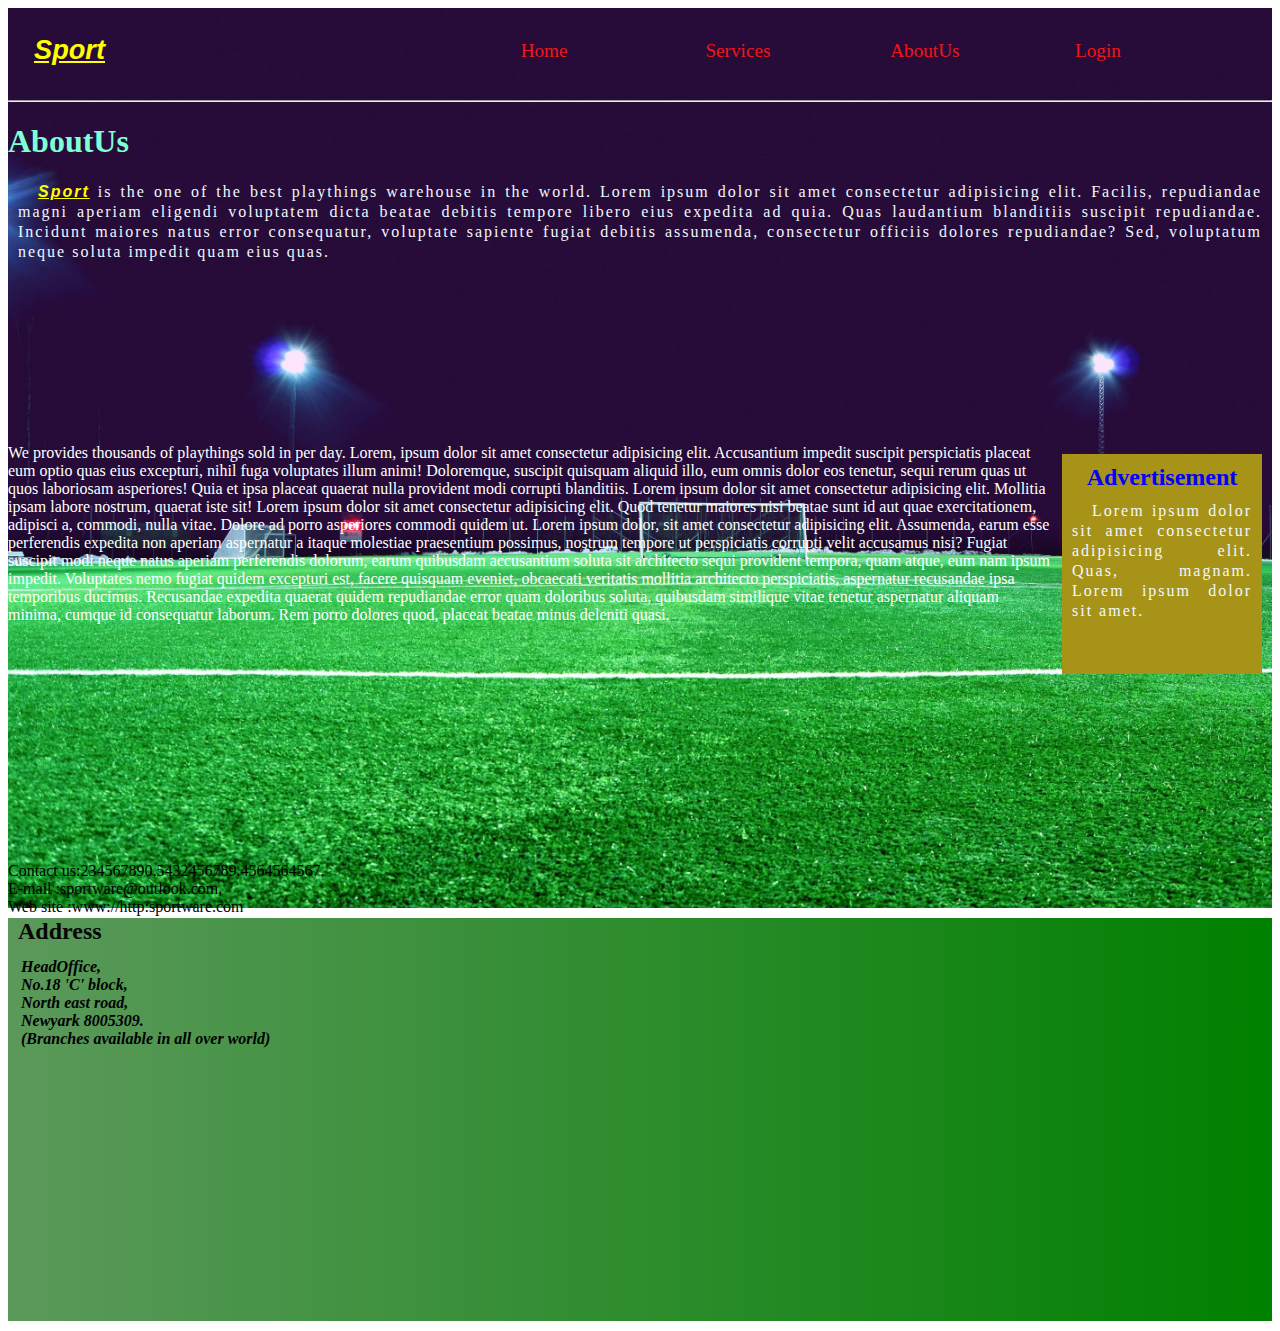
<file: aboutus.html>
<!DOCTYPE html>
<html lang="en">
<head>
    <meta charset="UTF-8">
    <meta http-equiv="X-UA-Compatible" content="IE=edge">
    <meta name="viewport" content="width=device-width, initial-scale=1.0">
    <link rel="stylesheet" href="style.css">
    <link rel="stylesheet" href="https://cdnjs.cloudflare.com/ajax/libs/font-awesome/6.4.0/css/all.min.css">
    <link rel="icon" href="sport.ico">
    <title>Sport-about</title>
</head>
<body>
    <div class="landing-page">

        <header>
            <div class="sport">
            <a href="index.html" id="logo">Sport</a>
        </div>
            <nav>
                <a href="index.html">Home</a>
                <a href="service.html">Services</a>
                <a href="aboutus.html">AboutUs</a>
                <a href="login.html">Login</a>
            </nav>
        </header>
        <hr>
        <div class="about">
            <h1 id="head1">AboutUs</h1>
            <p id="para1"><span>Sport</span> is the one of the best playthings warehouse in the world. Lorem ipsum dolor sit amet consectetur adipisicing elit. Facilis, repudiandae magni aperiam eligendi voluptatem dicta beatae debitis tempore libero eius expedita ad quia. Quas laudantium blanditiis suscipit repudiandae. Incidunt maiores natus error consequatur, voluptate sapiente fugiat debitis assumenda, consectetur officiis dolores repudiandae? Sed, voluptatum neque soluta impedit quam eius quas.</p>
           
            
            
            
            
            
            
            
            <br>
            <br><br><br><br><br><br><br><br>
            <div class="float-para">
            <p class="float-p">
                <div class="float-image">
                <h2>Advertisement</h2> 
                <p>Lorem ipsum dolor sit amet consectetur adipisicing elit. Quas, magnam. Lorem ipsum dolor sit amet.</p>
            </div>
            
            We provides thousands of playthings sold in per day. Lorem, ipsum dolor sit amet consectetur adipisicing elit. Accusantium impedit suscipit perspiciatis placeat eum optio quas eius excepturi, nihil fuga voluptates illum animi! Doloremque, suscipit quisquam aliquid illo, eum omnis dolor eos tenetur, sequi rerum quas ut quos laboriosam asperiores! Quia et ipsa placeat quaerat nulla provident modi corrupti blanditiis. Lorem ipsum dolor sit amet consectetur adipisicing elit. Mollitia ipsam labore nostrum, quaerat iste sit! Lorem ipsum dolor sit amet consectetur adipisicing elit. Quod tenetur maiores nisi beatae sunt id aut quae exercitationem, adipisci a, commodi, nulla vitae. Dolore ad porro asperiores commodi quidem ut. Lorem ipsum dolor, sit amet consectetur adipisicing elit. Assumenda, earum esse perferendis expedita non aperiam aspernatur a itaque molestiae praesentium possimus, nostrum tempore ut perspiciatis corrupti velit accusamus nisi? Fugiat suscipit modi neque natus aperiam perferendis dolorum, earum quibusdam accusantium soluta sit architecto sequi provident tempora, quam atque, eum nam ipsum impedit. Voluptates nemo fugiat quidem excepturi est, facere quisquam eveniet, obcaecati veritatis mollitia architecto perspiciatis, aspernatur recusandae ipsa temporibus ducimus. Recusandae expedita quaerat quidem repudiandae error quam doloribus soluta, quibusdam similique vitae tenetur aspernatur aliquam minima, cumque id consequatur laborum. Rem porro dolores quod, placeat beatae minus deleniti quasi.</p>
    </div>
        </div>
        
        
        <br><br><br><br><br><br><br><br><br>
        
        
        
        
        
        
        
        
        
        
        
        
        
        
        
        
        
        
        
        
        
        <br> <br>
Contact us:234567890,5432456789,4564564567. <br>
E-mail    :sportware@outlook.com, <br>
Web site  :www://http:sportware.com
</address>
        </div><div class="contactus">
            <h2 id="h2-address">Address</h2>
            <address>HeadOffice,<br>
            No.18 'C' block,<br>
        North east road,<br>
    Newyark 8005309.<br>
(Branches available  in all over world)
    </div>
</body>
</html>
</file>
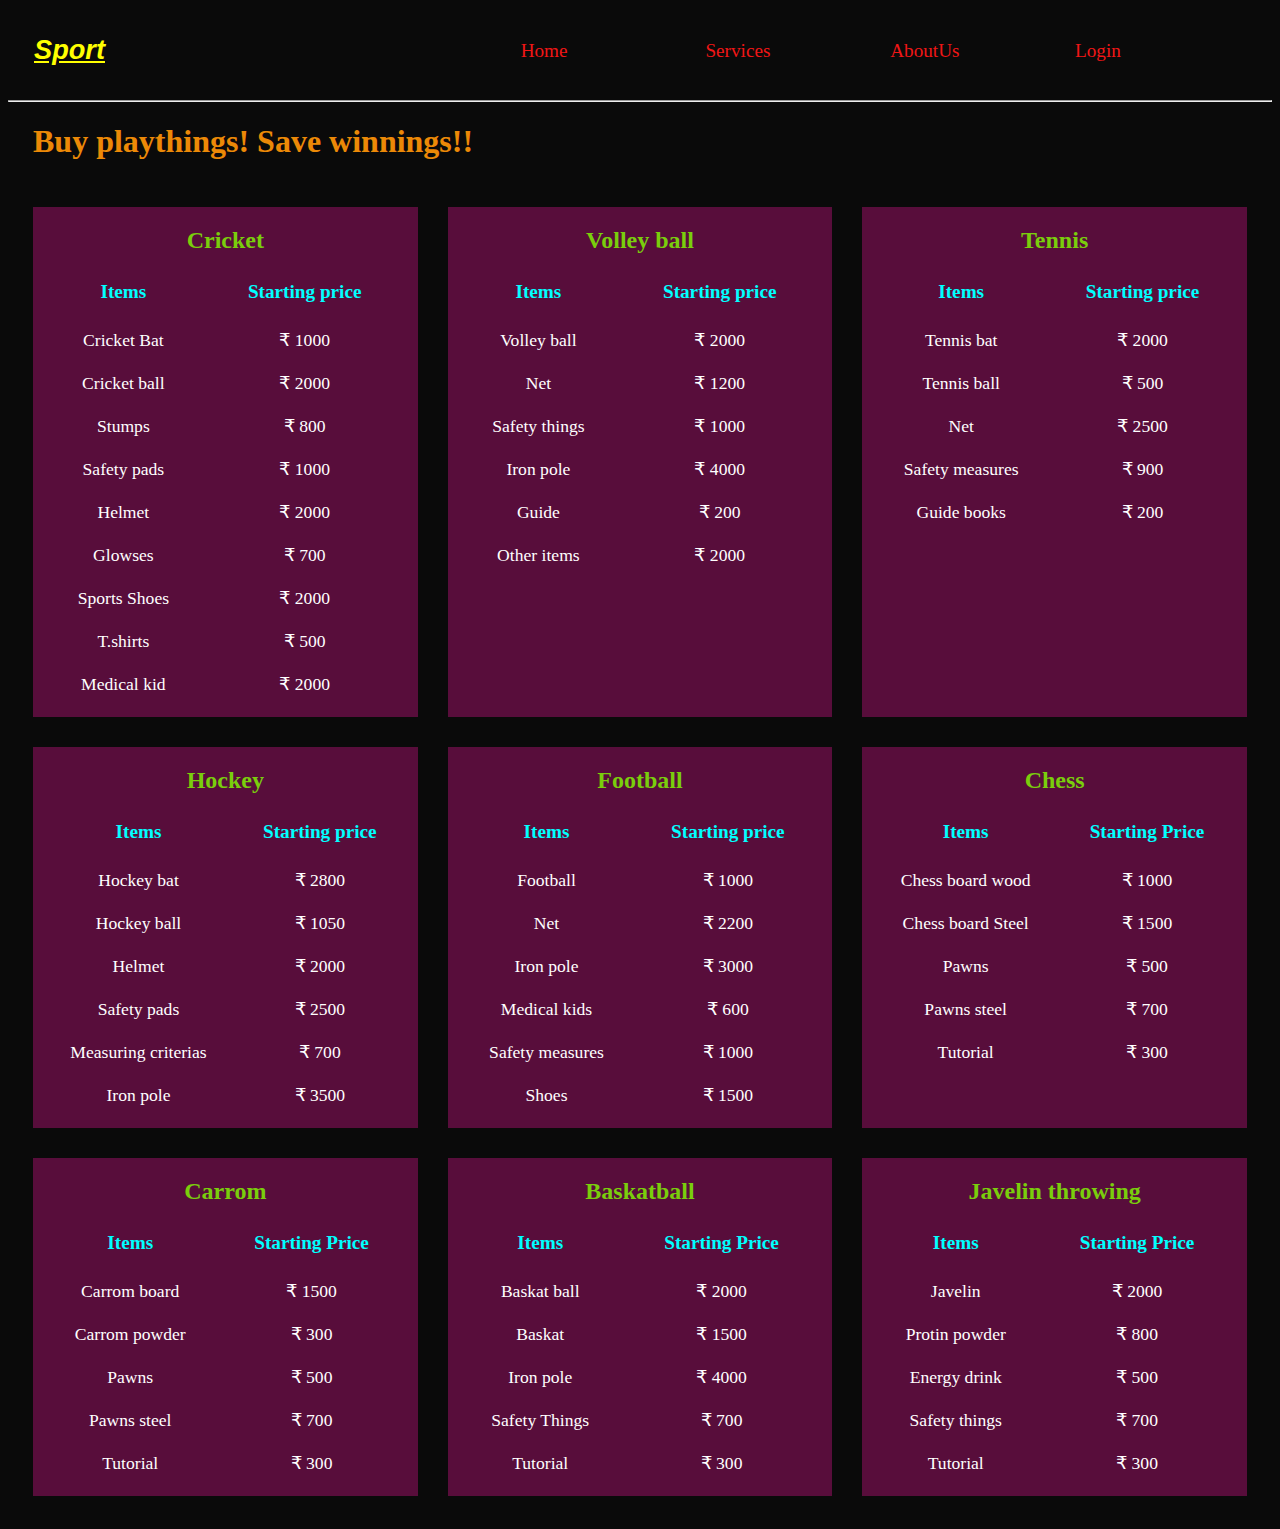
<file: items.html>
<!DOCTYPE html>
<html lang="en">
<head>
    <meta charset="UTF-8">
    <meta http-equiv="X-UA-Compatible" content="IE=edge">
    <meta name="viewport" content="width=device-width, initial-scale=1.0">
    <link rel="stylesheet" href="style.css">
    <link rel="stylesheet" href="https://cdnjs.cloudflare.com/ajax/libs/font-awesome/6.4.0/css/all.min.css">
    <link rel="icon" href="sport.ico">
    <title>Sport-Items</title>
</head>
<body class="items-bg">
    <div>

        <header>
            <div class="sport">
            <a href="index.html" id="logo">Sport</a>
        </div>
            <nav>
                <a href="index.html">Home</a>
                <a href="service.html">Services</a>
                <a href="aboutus.html">AboutUs</a>
                <a href="login.html">Login</a>
            </nav>
        </header>
    <!-- <div class="sport">
        <a href="index.html" id="logo"><i class="fa-regular fa-volleyball"></i>Sport</a>
    
<ul class="navbar">
    <li><a href="index.html">Home</a></li>
    <li> <a href="service.html">Services</a></li>
    <li><a href="aboutus.html">AboutUs</a></li>
    <li><a href="login.html">Login</a></li>
</ul>
</div> -->
<hr>
<h1 id="items-h1">Buy playthings! Save winnings!!</h1>
    <div class="items">
        <div class="cricket">
        <h2>Cricket</h2>
        <table>
            <thead>
        <tr>
            <th>Items</th>
            <th>Starting price</th>
        </tr>
    </thead>
    <tbody>
        <tr>
            <td> Cricket Bat</td>
            <td>&#8377 1000</td>
        </tr>
        <tr>
            <td>Cricket ball</td>
            <td>&#8377 2000</td>
        </tr>
        <tr>
            <td>Stumps</td>
            <td>&#8377 800</td>
        </tr>
        <tr>
            <td>Safety pads</td>
            <td>&#8377 1000</td>
        </tr>
        <tr>
            <td>Helmet</td>
            <td>&#8377 2000</td>
        </tr>
        <tr>
            <td>Glowses</td>
            <td>&#8377 700</td>
        </tr>
        <tr>
            <td>Sports Shoes</td>
            <td>&#8377 2000</td>
        </tr>
        <tr>
            <td>T.shirts</td>
            <td>&#8377 500</td>
        </tr>
        <tr>
            <td>Medical kid</td>
            <td>&#8377 2000</td>
        </tr>
    </tbody>
        </table>
    </div>
    <div class="volley">
        <h2>Volley ball</h2>
        <table >
            <thead>
                <tr>
                    <th>Items</th>
                    <th>Starting price</th>
                </tr>
            </thead>
                <tbody>
                    <tr>
                        <td>Volley ball</td>
                        <td>&#8377 2000</td>
                    </tr>
                    <tr>
                        <td>Net</td>
                        <td>&#8377 1200</td>
                    </tr>
                    <tr>
                        <td>Safety things</td>
                        <td>&#8377 1000</td>
                    </tr>
                    <tr>
                        <td> Iron pole</td>
                        <td>&#8377 4000</td>
                    </tr>
                    <tr>
                        <td>Guide</td>
                        <td>&#8377 200</td>
                    </tr>
                    <tr>
                        <td>Other items</td>
                        <td>&#8377 2000</td>
                    </tr>
                </tbody>
        </table>
    </div>
    <div class="tennis">
        <h2>Tennis</h2>
        <table >
            <thead>
                <tr>
                    <th>Items</th>
                    <th>Starting price</th>
                </tr>
            </thead>
            <tbody>
                <tr>
                    <td>Tennis bat</td>
                    <td>&#8377 2000</td>
                </tr>
                <tr>
                    <td>Tennis ball</td>
                    <td>&#8377 500</td>
                </tr>
                <tr>
                    <td>Net</td>
                    <td>&#8377 2500</td>
                </tr>
                <tr>
                    <td>Safety measures</td>
                    <td>&#8377 900</td>
                </tr>
                <tr>
                    <td>Guide books</td>
                    <td>&#8377 200</td>
                </tr>
            </tbody>
        </table>
    </div>
        <div class="hockey">
        <h2>Hockey</h2>
        <table >
        <thead>
            <tr>
                <th>Items</th>
                <th>Starting price</th>
            </tr>
        </thead>
        <tbody>
            <tr>
                <td>Hockey bat</td>
                <td>&#8377 2800</td>
            </tr>
            <tr>
                <td>Hockey ball</td>
                <td>&#8377 1050</td>
            </tr>
            <tr>
                <td>Helmet</td>
                <td>&#8377 2000</td>
            </tr>
            <tr>
                <td>Safety pads</td>
                <td>&#8377 2500</td>
            </tr>
            <tr>
                <td>Measuring criterias</td>
                <td>&#8377 700</td>
            </tr>
            <tr>
                <td>Iron pole</td>
                <td>&#8377 3500</td>
            </tr>
        </tbody>
    </table>
</div>
<div class="football">
        <h2>Football</h2>
        <table >
            <thead>
                <tr>
                    <th>Items</th>
                    <th>Starting price</th>
                </tr>
            </thead>
            <tbody>
                <tr>
                    <td>Football</td>
                    <td>&#8377 1000</td>
                </tr>
                <tr>
                    <td>Net</td>
                    <td>&#8377 2200</td>
                </tr>
                <tr>
                    <td>Iron pole</td>
                    <td>&#8377 3000</td>
                </tr>
                <tr>
                    <td>Medical kids</td>
                    <td>&#8377 600</td>
                </tr>
                <tr>
                    <td>Safety measures</td>
                    <td>&#8377 1000</td>
                </tr>
                <tr>
                    <td>Shoes</td>
                    <td>&#8377 1500</td>
                </tr>
            </tbody>
        </table>
    </div>
    <div class="chess">
        <h2>Chess</h2>
        <table>
            <thead>
                <tr>
                    <th>Items</th>
                    <th>Starting Price</th>
                </tr>
            </thead>
            <tbody>
                <tr>
                    <td>Chess board wood</td>
                    <td>&#8377 1000</td>
                </tr>
                <tr>
                    <td>Chess board Steel</td>
                    <td>&#8377 1500</td>
                </tr>
                <tr>
                    <td>Pawns</td>
                    <td>&#8377 500</td>
                </tr>
                <tr>
                    <td>Pawns steel</td>
                    <td>&#8377 700</td>
                </tr>
                <tr>
                    <td>Tutorial</td>
                    <td>&#8377 300</td>
                </tr>
            </tbody>
        </table>
    </div>
    <div class="carrom">
        <h2>Carrom</h2>
        <table>
            <thead>
                <tr>
                    <th>Items</th>
                    <th>Starting Price</th>
                </tr>
            </thead>
            <tbody>
                <tr>
                    <td>Carrom board</td>
                    <td>&#8377 1500</td>
                </tr>
                <tr>
                    <td>Carrom powder</td>
                    <td>&#8377 300</td>
                </tr>
                <tr>
                    <td>Pawns</td>
                    <td>&#8377 500</td>
                </tr>
                <tr>
                    <td>Pawns steel</td>
                    <td>&#8377 700</td>
                </tr>
                <tr>
                    <td>Tutorial</td>
                    <td>&#8377 300</td>
                </tr>
            </tbody>
        </table>
    </div>
    <div class="Baskatball">
        <h2>Baskatball</h2>
        <table>
            <thead>
                <tr>
                    <th>Items</th>
                    <th>Starting Price</th>
                </tr>
            </thead>
            <tbody>
                <tr>
                    <td>Baskat ball</td>
                    <td>&#8377 2000</td>
                </tr>
                <tr>
                    <td>Baskat</td>
                    <td>&#8377 1500</td>
                </tr>
                <tr>
                    <td>Iron pole</td>
                    <td>&#8377 4000</td>
                </tr>
                <tr>
                    <td>Safety Things</td>
                    <td>&#8377 700</td>
                </tr>
                <tr>
                    <td>Tutorial</td>
                    <td>&#8377 300</td>
                </tr>
            </tbody>
        </table>
    </div>
    <div class="javelin">
        <h2>Javelin throwing</h2>
        <table>
            <thead>
                <tr>
                    <th>Items</th>
                    <th>Starting Price</th>
                </tr>
            </thead>
            <tbody>
                <tr>
                    <td>Javelin</td>
                    <td>&#8377 2000</td>
                </tr>
                <tr>
                    <td>Protin powder</td>
                    <td>&#8377 800</td>
                </tr>
                <tr>
                    <td>Energy drink</td>
                    <td>&#8377 500</td>
                </tr>
                <tr>
                    <td>Safety things</td>
                    <td>&#8377 700</td>
                </tr>
                <tr>
                    <td>Tutorial</td>
                    <td>&#8377 300</td>
                </tr>
            </tbody>
        </table>
    </div>
    </div>
</body>
</html>
</file>
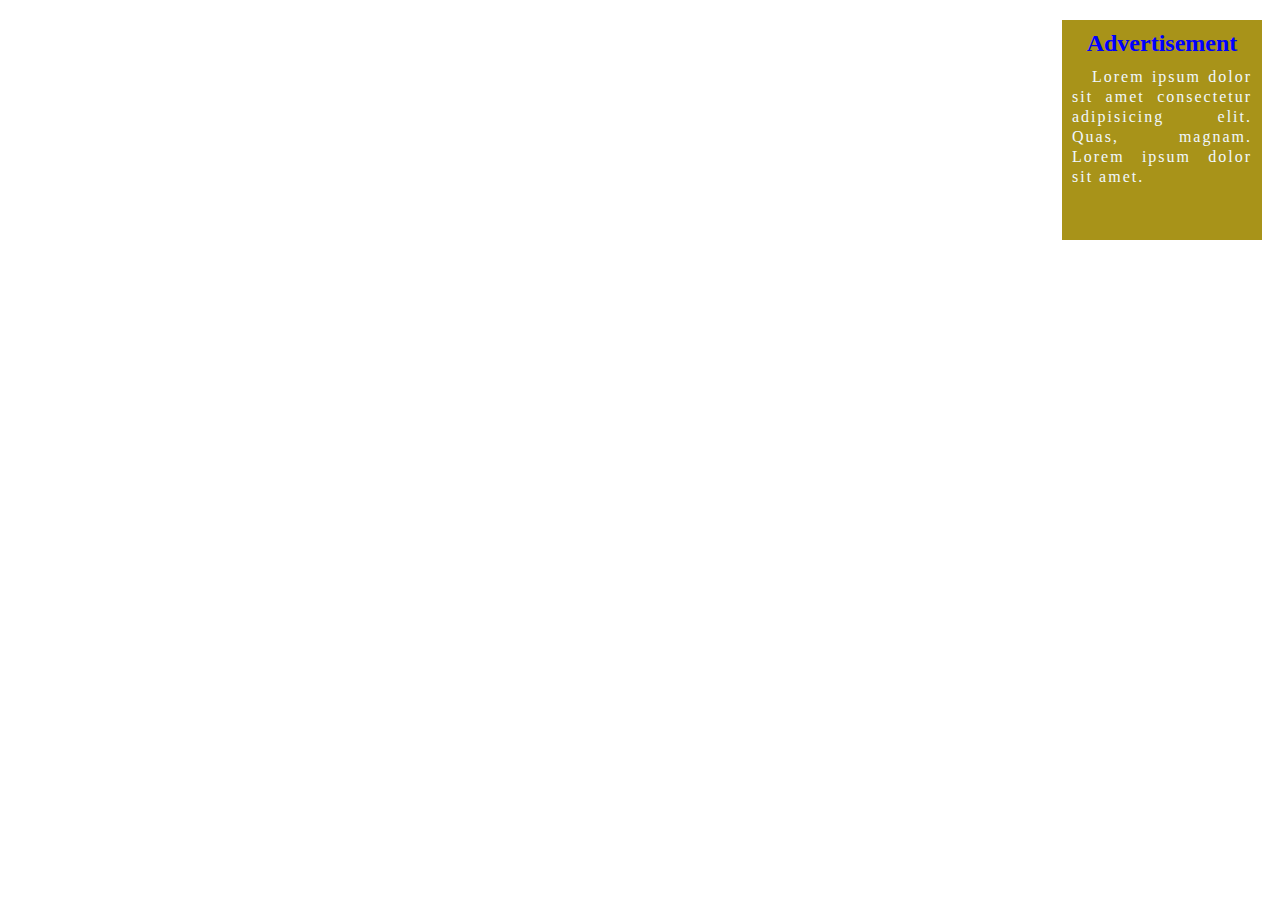
<file: none.html>
<!DOCTYPE html>
<html lang="en">
<head>
    <meta charset="UTF-8">
    <meta http-equiv="X-UA-Compatible" content="IE=edge">
    <meta name="viewport" content="width=device-width, initial-scale=1.0">
    <link rel="stylesheet" href="style.css">
    <title>Document</title>
</head>
<body>
    <div class="float-para">
        <p>
            <div class="float-image">
            <h2>Advertisement</h2> 
            <p>Lorem ipsum dolor sit amet consectetur adipisicing elit. Quas, magnam. Lorem ipsum dolor sit amet.</p>
        </div>
        
        We provides thousands of playthings sold in per day. Lorem, ipsum dolor sit amet consectetur adipisicing elit. Accusantium impedit suscipit perspiciatis placeat eum ontium possimus, nostrum tempore ut perspiciatis corrupti velit accusamus nisi? Fugiat suscipit modi neque natus aperiam perferendis dolorum, earum quibusdam accusantium soluta sit architecto sequi provident tempora, quam atque, eum nam ipsum impedit. Voluptates nemo fugiat quidem excepturi est, facere quisquam eveniet, obcaecati veritatis mollitia architecto perspiciatis, aspernatur recusandae ipsa temporibus ducimus. Recusandae expedita quaerat quidem repudiandae error quam doloribus soluta, quibusdam similique vitae tenetur aspernatur aliquam minima, cumque id consequatur laborum. Rem porro dolores quod, placeat beatae minus deleniti quasi.</p>
</div>
    </div>
    
</body>
</html>
</file>
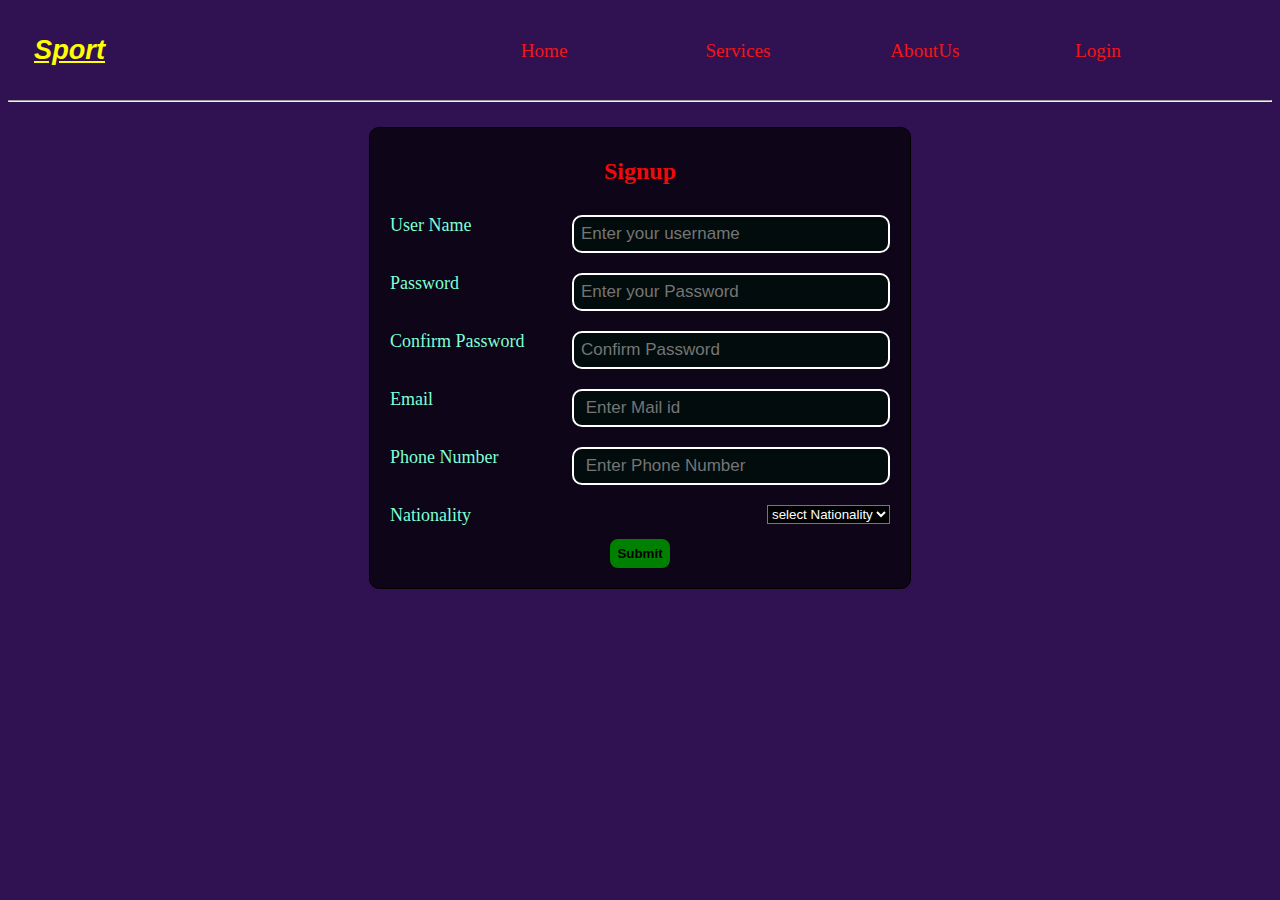
<file: signup.html>
<!DOCTYPE html>
<html lang="en">
<head>
    <meta charset="UTF-8">
    <meta http-equiv="X-UA-Compatible" content="IE=edge">
    <meta name="viewport" content="width=device-width, initial-scale=1.0">
    <link rel="stylesheet" href="style.css">
    <link rel="stylesheet" href="https://cdnjs.cloudflare.com/ajax/libs/font-awesome/6.4.0/css/all.min.css">
    <link rel="icon" href="sport.ico">
    <title>Sport-SignUp</title>
</head>
<body class="signup">
    <div class="signup-div">

        <header>
            <div class="sport">
            <a href="index.html" id="logo">Sport</a>
        </div>
            <nav>
                <a href="index.html">Home</a>
                <a href="service.html">Services</a>
                <a href="aboutus.html">AboutUs</a>
                <a href="login.html">Login</a>
            </nav>
        </header>

        <!-- <div class="sport">
            <a href="index.html" id="logo"><i class="fa-regular fa-volleyball"></i>Sport</a>
        
    <ul class="navbar">
        <li><a href="index.html">Home</a></li>
        <li> <a href="service.html">Services</a></li>
        <li><a href="aboutus.html">AboutUs</a></li>
        <li><a href="login.html">Login</a></li>
    </ul>
    </div> -->
    <hr>
    <div class="signup-form">
<!--    <form action="items.html" method="get"> -->
        <h2 class="head2">Signup</h2>
        <!-- <div>
            <label for="photo">Photo</label>
            <img src="dog.jpg" alt="">
        </div> -->
        <div>
            <label for="">User Name</label>
        <input type="text" placeholder="Enter your username"  onblur="onblurUsername()" onkeydown="onkeydownUsername()" onkeyup="onkeyupUsername()" class="float-right" id="username" >
        <label for="" id="username-alert" style="display: none;">Enter minimum 3 characters</label>
    </div>
        <div>
            <label for="">Password</label>
        <input type="text" placeholder="Enter your Password" onblur="onblurPassword()" onkeyup="onkeyupPassword()" onkeydown="onkeydownPassword()" class="float-right"  id="password" >
        <label for="" id="password-alert" style="display: none;">Enter minimum 8 characters</label>
        
    </div>
    <div>
        <label for="">Confirm Password</label>
    <input type="text" placeholder="Confirm Password" onblur="onblurConfirmPassword()" onkeyup="onkeyupConfirmPassword()" onkeydown="onkeydownConfirmPassword()"  class="float-right" id="confirm-password"   >
    <label for="" id="pass-match" style="display: none;">Password does not match</label>
    </div>
    <div>
        <label for="">Email</label>
        <input type="text" placeholder=" Enter Mail id" onblur="onblurEmail()" onkeypress="onkeypressEmail()" onkeyup="onkeyupEmail()" onkeydown="onkeydownEmail()" class="float-right" id="email" >
        <label for="" id="email-alert" style="display: none;">Enter email</label>
    </div>
        <div>
            <label for="">Phone Number</label>
        <input type="number" placeholder=" Enter Phone Number" onblur="onblurPhone()" onkeyup="onkeyupPhone()" onkeydown="onkeydownPhone()" id="phone" class="float-right" >
        <label for="" id="phone-alert" style="display: none;">Enter Minimum 10 numbers</label>
    </div>
    <!-- <div>
        <label for="photo">Profile photo</label>
        <input type="file" class="float-right">
    </div> -->

    <!-- <div > -->
        <!-- <label for="Sex" >Sex</label>
        <div class="radio">
        <input type="radio"  name="gender" value="male">
        <label for="Sex" class="sex">Male</label>
        <input type="radio" name="gender" value="female" >
        <label for="sex" class="sex">Female</label>
        <input type="radio" name="gender" value="transgender">
        <label for="sex" class="sex">Transgender</label>
    </div> -->
        <!-- </div> -->

    <!-- <div>
        <label for="Religion">Religion</label>
        <input type="radio" name="religion">Hindu
        <input type="radio" name="religion">Christians
        <input type="radio" name="religion">Muslims
        <input type="radio" name="religion">Others
    </div> -->
    <!-- <div>
        <label for="Language">Choose Language</label>
        <input type="checkbox">English
        <input type="checkbox">Tamil
        <input type="checkbox">Hindi
        <input type="checkbox">Others
    </div> -->
    <div>
        <label for="">Nationality</label>
        <select name="" id="nationality" style="background-color: black; color:white;" placeholder="selectone" onchange="onchangeNationality()" >
            <option value="" >select Nationality</option>
            <option value="ind" id="india" >India</option>
            <option value="pak" >Pakistan</option>
            <option value="eng" >England</option>
            <option value="us">USA</option>
            <option value="can" >Canada</option>
        </select>
        <label for="" id="nationalityalert" style="display:none;">Not qualified</label>
    </div>
    <!-- <div>
        <label for="abouts">About</label>
        <textarea name="" id="" cols="30" rows="10" placeholder="About your self...."></textarea>
    </div> -->
    <!-- <input type="image" src="dog.jpg"> -->
    <!-- <input type="submit">
    <input type="reset"> -->
    <div class="buttons">
    <!-- <a href="index.html" id="back">Back</a> -->
    <button type="submit" value="submit" onclick="formValidate()" id="submit">Submit</button>
    <!-- <button type="reset" id="reset">Reset</button> -->
    
</div>
<!--     </form> -->
</div>
    


<script>
   
        var username = document.getElementById('username');
        var password = document.getElementById('password');
        var confirmpassword = document.getElementById('confirm-password');
        var email = document.getElementById('email');
        var phone = document.getElementById('phone');
        var nationality = document.getElementById('nationality');
        var india = document.getElementById('india');
    
    
        // var usernamevalue = document.getElementById('username').value;
        // var passwordvalue = document.getElementById('password').value;
        // var confirmpasswordvalue = document.getElementById('confirm-password').value;
        // var emailvalue = document.getElementById('email').value;
        // var phonevalue = document.getElementById('phone').value;
        // var nationalityvalue = document.getElementById(' nationality').value;


        var usernamealert = document.getElementById('username-alert');
        var passwordalert = document.getElementById('password-alert');
        var confirmpasswordalert = document.getElementById('pass-match');
        var emailalert = document.getElementById('email-alert');
        var phonealert = document.getElementById('phone-alert');
        var nationalityalert = document.getElementById('nationalityalert');



        function onkeyupUsername(){
             if(username.value.length >= 3){
                username.style = "border:1px solid green; background-color:green;";
                usernamealert.style="display:none; color:red";
            } else {
                
                console.log('uername.value');
            }
           
        }


        function onkeydownUsername(){
            if(username.value.length <= 3){
                username.style = "border:1px solid red;background-color:black; ";
            } else{
                console.log('uername.value');
            }
        }

        

        function onblurUsername(){
            if(username.value.length <= 2){
                username.style = "border:1px solid red; ";  
                usernamealert.style="display:block; color:red";
            }
            else{
               
               username.style = "border:1px solid green;background-color:green;";
               usernamealert.style="display:none;";
            }
        }

        
         
        
    
    

    


        function onkeyupPassword(){

        
            if(password.value.length >= 8){
                password.style = "border:1px solid green; background-color:green;";
                passwordalert.style="display:none;";
            } else{
                // passwordalert.style="display:block; color:red";
                console.log('password.value');
            
        } 
    }
    
    
    function onkeydownPassword(){
            if(password.value.length <= 8){
                password.style = "border:1px solid red;background-color:black; ";
            } else{
                console.log('password.value');
            }
        }


        function onblurPassword(){
            if(password.value.length <= 7){
                password.style = "border:1px solid red; ";  
                passwordalert.style="display:block; color:red";
            }
            else{
               
               password.style = "border:1px solid green;background-color:green;";
               passwordalert.style="display:none;";
            }
        }



        
        function onkeyupConfirmPassword(){

        
            if(confirmpassword.value.length >= 8){
                confirmpassword.style = "border:1px solid green; background-color:green;";
                confirmpasswordalert.style="display:none;";
            } else{
    // passwordalert.style="display:block; color:red";
                console.log('confirmpassword.value');

            } 
        }




        function onkeydownConfirmPassword(){
            if(confirmpassword.value.length <= 7){
                confirmpassword.style = "border:1px solid red;background-color:black; ";
            } else{
                console.log('confirmpassword.value');
            }
        }







        function onblurConfirmPassword(){
        
            if(confirmpassword.value == password.value){
                
                confirmpassword.style = "border:1px solid green; background-color:green;";
                confirmpasswordalert.style="display:none; ";
                
            } else{
                confirmpasswordalert.style="display:block; color:red";
                confirmpassword.style = "border:1px solid red; ";
                
            }
        } 



        function onkeypressEmail(){
            if(!email.value){
                email.style = "border:1px solid red; background-color:black";
                emailalert.style="display:none; ";
            }else{
                console.log('email.value')
            }

        }

        function onblurEmail(){

        if(email.value){
            email.style = "border:1px solid green;background-color:green;";
            emailalert.style="display:none; ";
        }else {
            email.style = "border:1px solid red; background-color:black";
           emailalert.style="display:block; color:red";
        }
        }

        // if(email.value == "@" && email.value == "."){
       
        //         email.style = "border:1px solid green;background-color:green;";
        //         usernamealert.style="display:none; ";
        
        // } 
        // else{
        //    email.style = "border:1px solid red; background-color:black";
        //    emailalert.style="display:block; color:red";
        // }

    




        // if(phone.value){
        //     if(phone.value.length >= 10){
        //         phone.style = "border:1px solid green";
        //         phonealert.style="display:none; color:red";
        //     } else{
        //         phonealert.style="display:block; color:red";
                
        //     }
        // } else{
        //    phone.style = "border:1px solid red";
        // }




        function onkeyupPhone(){
             if(phone.value.length == 10){
                phone.style = "border:1px solid green; background-color:green;";
                phonealert.style="display:none; color:red";
            } else {
                
                console.log('phone.value');
            }
           
        }


        function onkeydownPhone(){
            if(phone.value.length < 10){
                phone.style = "border:1px solid red;background-color:black; ";
            } else{
                console.log('phone.value');
            }
        }

        

        function onblurPhone(){
            if(phone.value.length <= 9){
                phone.style = "border:1px solid red; ";  
                phonealert.style="display:block; color:red";
            }
            else{
               
                phone.style = "border:1px solid green;background-color:green;";
                phonealert.style="display:none;";
            }
        }




        function  onchangeNationality(){
            if(nationality.value == "ind"){
                nationality.style="border:1px solid green; background-color:green ;"
                // india.style="background-color:green";
                nationalityalert.style="display:none;"
            }else{
                nationality.style="border:1px solid red;";
                nationalityalert.style="display:block;color:red;";
            }
        }




        // if(username.value){
        //     if(username.value.length >= 3){
        //         username.style = "border:1px solid green";
        //         usernamealert.style="display:none; color:red";
        //     } else{
        //         usernamealert.style="display:block; color:red";
                
        //     }
        // } else{
        //    username.style = "border:1px solid red";
        // }


    
    </script>


</body>
</html>
</file>
<file: style.css>
.landing-page{
    margin: 0;
    background-image: url('ground.jpg');
    height: 100vh;
    background-size: cover;
    background-repeat: no-repeat;
}
header{
    display: flex;
    padding: 1em;
}
.sport{
    flex: 2;
}
#logo{
    color: yellow;
    font-weight: bolder;
    font-size: 1.7em;
    font-family: Arial, Helvetica, sans-serif;
    font-style: oblique;
}   
nav{
    flex:3;
    display: flex;
}
nav a{
    flex:1;
    padding:.2em;
    margin-top: 12px;
    text-decoration: none;
    color:rgb(241, 22, 22);
    font-size: 1.2em;
}
nav a:hover{
    color:yellow;
    font-weight: bold;
}
.tags{
    display: flex;
    flex-direction: column;
    height: 50vh;
    padding: 2.5em;
    justify-content: center;
}
.tagline1{
    margin-top: 10px;
    font-size:2em;
    color: aqua;
}
.tagline2{
    font-size:1.25em;
    color: white;
}
span{
    color: yellow;
    font-family: Arial, Helvetica, sans-serif;
    font-style: oblique;
    font-weight: bolder;
    text-decoration: underline;
}
.float-para{
    color:white;
}
.float-p{
    color:white;
}
.button{
    margin-top: 20px;
    text-decoration: none;
    border: 1px solid green;
    outline: 0;
    width: 10%;
    background-color:brown;
    border-radius: 9px;
    color: yellow;
    padding: 5px;
    text-align: center;
    position: relative;
    left: 100px;
}

h1{
    color:aquamarine;
}
p{
    margin: 10px;
    color:aliceblue;
    text-indent: 20px;
    text-align: justify;
    line-height: 20px;
    letter-spacing: 2px;
}
.service-list{
    margin-top: 30px;
    position: relative;
    left: 100px;
}
ul{
    list-style-type:square;
    color: blue;
}
li{
    color:white
}
.contactus{
    background: linear-gradient(to right,rgb(91, 153, 91),green);
}
.float-image{
    background-color: rgb(168, 147, 25);
    width: 200px;
    height: 100%;
    margin: 10px;
    float: right;
}
.float-image h2{
    text-align: center;
    color: blue;
    
}
h2{
    color: rgb(240, 10, 10);
    margin: 10px;
}
#h2-address{
    color:rgb(7, 7, 7);
}
address{
    margin: 10px;
    font-weight: bolder;
    padding: 3px;
    height: 40vh;
}
/* a:visited{
    color: aliceblue;
} */
.user-login{
    width: 400px;
    height:350px;
    margin: 10% auto 25%;
    border: 1px solid;
    outline: 0; 
    border-radius: 10px;
    box-sizing: border-box;
    text-align: center;
    background: rgba(0, 0, 0, .7);
    

}
.user-login div{
margin: 30px;
}
.inputs{
    background-color: rgb(2, 12, 12);
    border: 2px solid;
    outline: 0;
    border-radius: 10px;
    font-size: 17px;
    width: 80%;
    margin-bottom: 20px;
    padding: 7px;
    color: white;
}
input:focus{
    background-color: cadetblue;
}
#btn{
    background-color:rgb(7, 211, 18);
    padding: 7px;
    border: 2px solid white;
    outline: 0;
    border-radius: 7px;
    width: 30%;
    color: #090a07;
    font-weight: bolder;
    cursor: pointer;
}
.newuser a{
    color:rgb(255, 153, 0);
    text-decoration: none;
}
.signup{
    /* margin: 10px; */
    background-color:rgb(48, 18, 82);
      /* background-color:black ;    */
   
}

.sport{
    display: flex;
    flex: 2;
    
}
#logo{
    flex: 2;
    margin: 10px;
    /* text-decoration: none; */
    color: yellow;
    font-weight: bolder;
    font-size: 1.7em;
}

.navbar{
    margin-top: 20px;
    list-style-type:none;
    position: relative;
    bottom: 10px;
    flex: 3;
    display: flex;
}
.navbar li a{
     /* display: flex; */
     /* flex: 5; */
    display: inline-block;
    /* margin-right: 30px; */
    margin-left:100px;
    text-decoration: none;
    color:rgb(241, 22, 22);
    font-size: 1.2em;
}
.navbar li a:hover{
    color:yellow;
    font-weight: bold;
    cursor: pointer;
}


.signup-form{
    border: 1px solid;
    outline: 0;
    border-radius: 10px;
    outline: 0;
    width: 500px;
    margin: 2% auto 10%;
    background-color: rgba(0, 0, 0, .7);
    padding: 20px;
    text-align: right;
}
label{
    color: aquamarine;
    float: left;
    font-size: 18px;
}
input{
    background-color: rgb(2, 12, 12);
    border: 2px solid;
    outline: 0;
    border-radius: 10px;
    font-size: 17px;
    /* width: 60%; */
    margin-bottom: 20px;
    padding: 7px;
    color: white;
    /* float: right; */
}
.float-right{
    width: 60%;
    cursor: pointer;
}
.head2{
    text-align: center;
    margin-bottom: 30px;
}

.sex{
    float: none;
}
.radio{
    /* position:relative;
    right: 12%; */
    margin-right:12% ;
    
}
.radio input{
    transform: scale(1.2);
    accent-color: rgb(45, 134, 45);
    cursor: pointer;
}   
.buttons{
    text-align: center;
    margin-top: 15px;

}

#submit{
    margin-right: 15px;
    margin-left: 15px;
    border: 2px solid green;
    outline: 0;
    border-radius: 8px;
    background-color: green;
    color: black;
    padding: 5px;
    cursor: pointer;
    font-weight: bolder;

}
#reset{
    margin-left: 15px;
    margin-right: 15px;
    border: 2px solid red;
    outline: 0;
    border-radius: 8px;
    background-color:brown;
    /* color: aqua; */
    color: black;
    padding: 5px;
    cursor: pointer;
    font-weight: bolder;
}
#back{
    border: 2px solid rgb(105, 143, 35);
    outline: 0;
    background-color: darkgoldenrod;
    border-radius: 8px;
    margin-right: 15px;
    padding: 5px;
    color: black;
    /* color: aqua; */
    text-decoration: none;
    cursor: pointer;
    font-weight: bolder;
}
.items-bg{
    background-color: rgb(10, 10, 10);
}
.items{
    /* background: linear-gradient(to right,rgb(134, 113, 173),rgb(3, 33, 206)); */
    display: grid;
    grid-template-columns:repeat(auto-fit,minmax(350px,1fr));
    color: white;
    padding: 10px;
    /* display: flex; */
}
.items div{
    /* display: grid; */
    /* grid-template-columns: repeat(auto-fit, minmax(200px,1fr)); */
    background-color:rgba(121, 14, 80, 0.7);
    margin: 15px;
    padding: 10px;
    text-align: center;
    /* display: flex; */
    /* flex-wrap: wrap; */
}
.items h2{
    text-align: center;
    color:rgb(122, 206, 12) ;
    font-size: 1.25m;
}
.items th{
    color: aqua;
    font-size: 1.2em;
    /* margin-bottom: 15px; */
    padding: 15px;
}
.items table{
    width: 100%;
    /* display: flex; */
}
.items td{
    padding: 10px;
    font-size: 1.1em;
}
/* .items td:nth-child(1){
    text-align: right;
    padding-right: 10px;
}
.items td:nth-child(2){
    text-align: left;
} */
#items-h1{
    color:rgb(236, 137, 7) ;
    margin-left: 25px;
}
/* .img1{
    display: inline-block;
    width: 200px;
    height: 100%;
    box-sizing: border-box;
} */
.float-para{
    height:220px ;
    /* background-color: red; */
}
.float-image{
    background-color: rgb(168, 147, 25);
    width: 200px;
    margin: 10px;
    float: right;
}
.float-image h2{
    text-align: center;
    color: blue;
    
}
</file>
